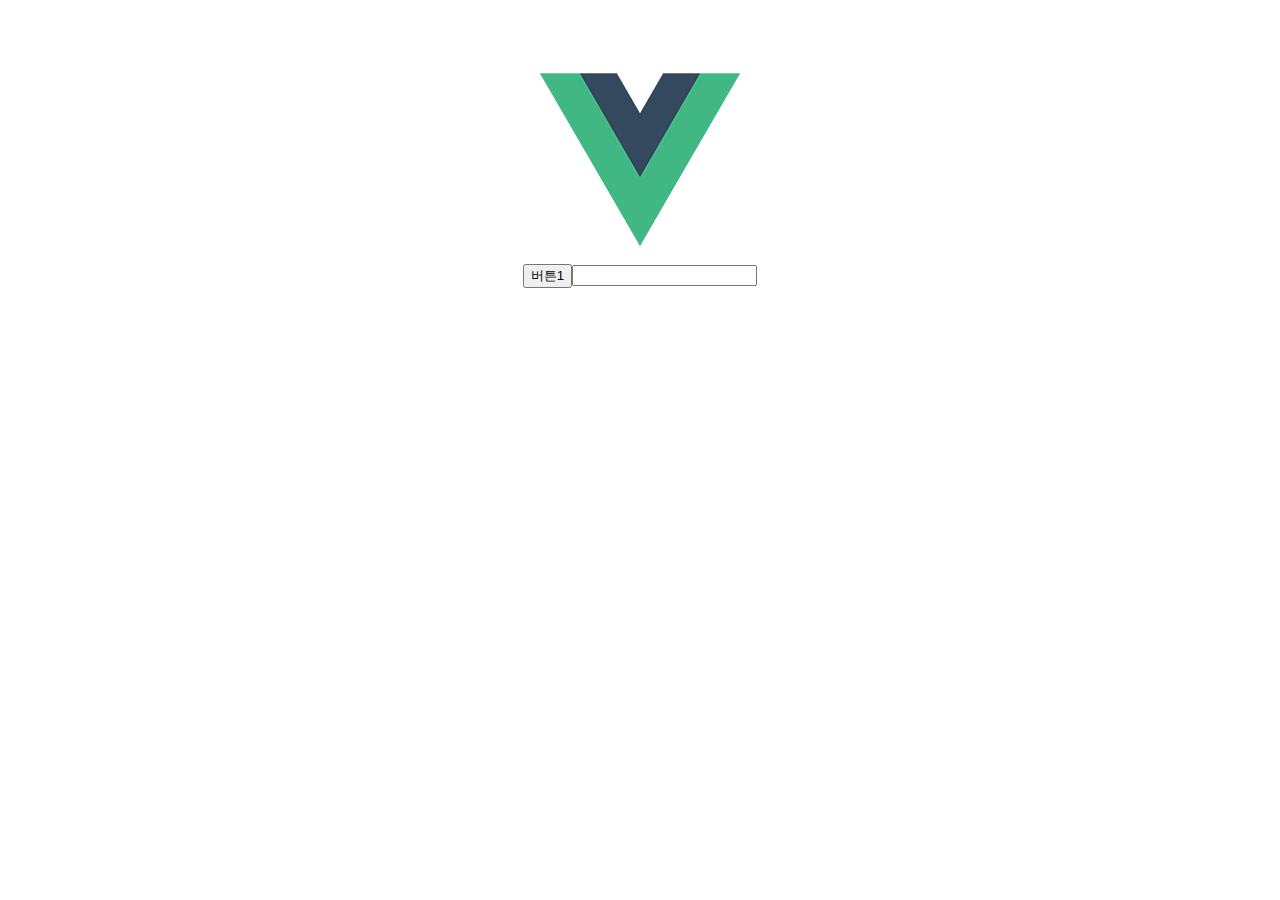
<file: CSharp/WinFormWebView2/WinFormWebView2/Test2/Test/index.html>
<!DOCTYPE html><html lang=""><head><meta charset="utf-8"><meta http-equiv="X-UA-Compatible" content="IE=edge"><meta name="viewport" content="width=device-width,initial-scale=1"><link rel="icon" href="favicon.ico"><title>checkup-test</title><link href="css/app.ab94ba9b.css" rel="preload" as="style"><link href="js/app.b34efc62.js" rel="preload" as="script"><link href="js/chunk-vendors.d1d59535.js" rel="preload" as="script"><link href="css/app.ab94ba9b.css" rel="stylesheet"></head><body><noscript><strong>We're sorry but checkup-test doesn't work properly without JavaScript enabled. Please enable it to continue.</strong></noscript><div id="app"></div><script src="js/chunk-vendors.d1d59535.js"></script><script src="js/app.b34efc62.js"></script></body></html>
</file>
<file: CSharp/WinFormWebView2/WinFormWebView2/Test2/Test/css/app.ab94ba9b.css>
h3[data-v-1fdf382a]{margin:40px 0 0}ul[data-v-1fdf382a]{list-style-type:none;padding:0}li[data-v-1fdf382a]{display:inline-block;margin:0 10px}a[data-v-1fdf382a]{color:#42b983}#app{font-family:Avenir,Helvetica,Arial,sans-serif;-webkit-font-smoothing:antialiased;-moz-osx-font-smoothing:grayscale;text-align:center;color:#2c3e50;margin-top:60px}
</file>
